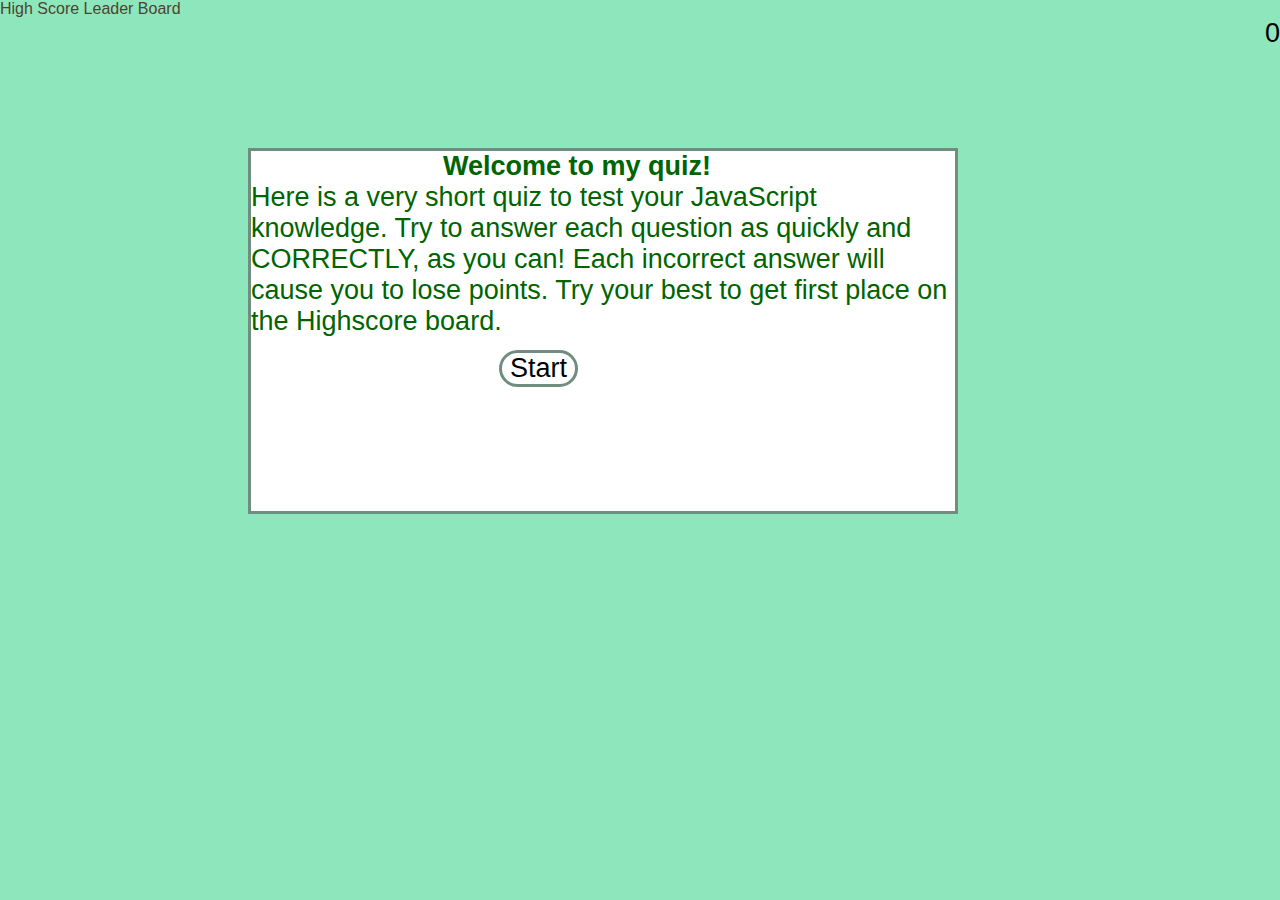
<file: index.html>
<!DOCTYPE HTML >
<head>
    <meta charset="UTF-8">
    <meta name="viewport" content="width=device-width, initial-scale=1.0">
    <meta http-equiv="X-UA-Compatible" content="ie=edge">
    <title>Coding Quiz</title>
    <link rel="stylesheet" href="./assets/style.css">
    <link rel="icon" type="image/x-icon" href="/assets/Images/Quiz.png">
  </head>
  
  <body>
      <a href = "./leaderboard.html"> High Score Leader Board</a>
      <script src="./assets/coding.js"></script>

  </body>
  
  </html>
</file>
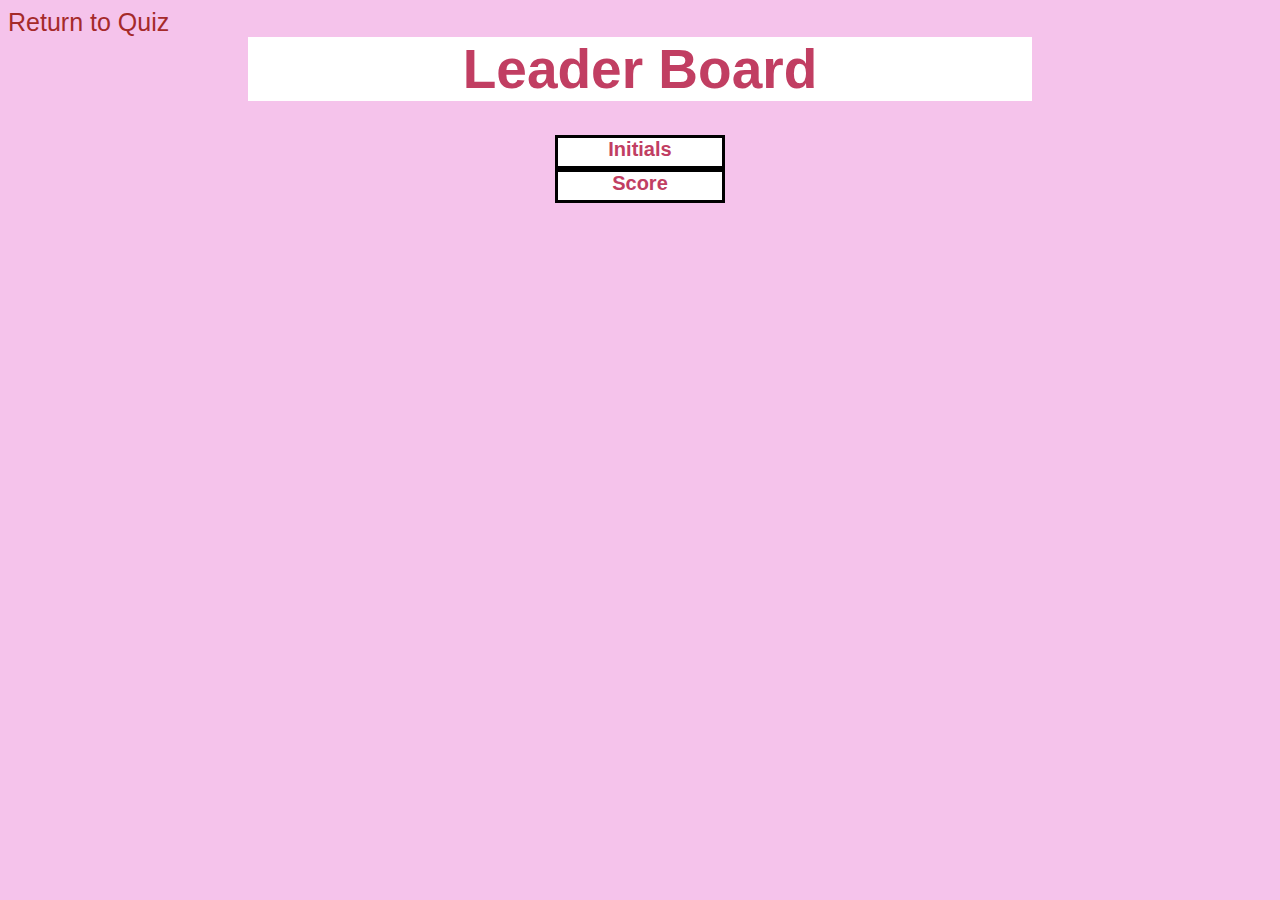
<file: leaderboard.html>
<!DOCTYPE html>
<html lang="en">
<head>
    <meta charset="UTF-8">
    <meta http-equiv="X-UA-Compatible" content="IE=edge">
    <meta name="viewport" content="width=device-width, initial-scale=1.0">
    <link rel="stylesheet" href="./assets/Leaderboard.css">
    <title>Leader Board</title>
</head>
<body>
        <a href="./index.html">Return to Quiz</a>
        <h2> Leader Board</h2>
        <table> 
            <tr>
                <th> Initials</th>
                <th> Score</th> 
            </tr>
        </table>
</body>
</html>
</file>
<file: assets/style.css>
* {
    margin: 0;
    padding: 0;
}
body {
    font-family:'Lucida Sans', 'Lucida Sans Regular', 'Lucida Grande', 'Lucida Sans Unicode', Geneva, Verdana, sans-serif;
    background-color: #8EE7BC;
}

a {
    text-decoration: none;
    color: #4d4430;
}
</file>
<file: assets/Leaderboard.css>
:root {
--primary: #C13E62;
}

body {
    font-family:'Lucida Sans', 'Lucida Sans Regular', 'Lucida Grande', 'Lucida Sans Unicode', Geneva, Verdana, sans-serif;
    background-color: #f5c3eb;
}



a {
    font-size: 25px;
    text-decoration: none;
    color: brown;
}

h2 {
    text-align: center;
    font-weight: bold;
    font-size: 55px;
    color: var(--primary);
    background-color: white ;
    margin: 0 15rem 2rem;
}

table { 
    display: flex;
    align-items: center;
    justify-content: space-around;
    color: var(--primary);
}

th, td {
    flex-direction: column;    
    border: 3px solid black;
    padding: 0 50px 5px ;
    font-size: 20px;
    align-items: center;
    background-color: white;
}

th {
    display: block;
    border-spacing: 50px;
}
</file>
